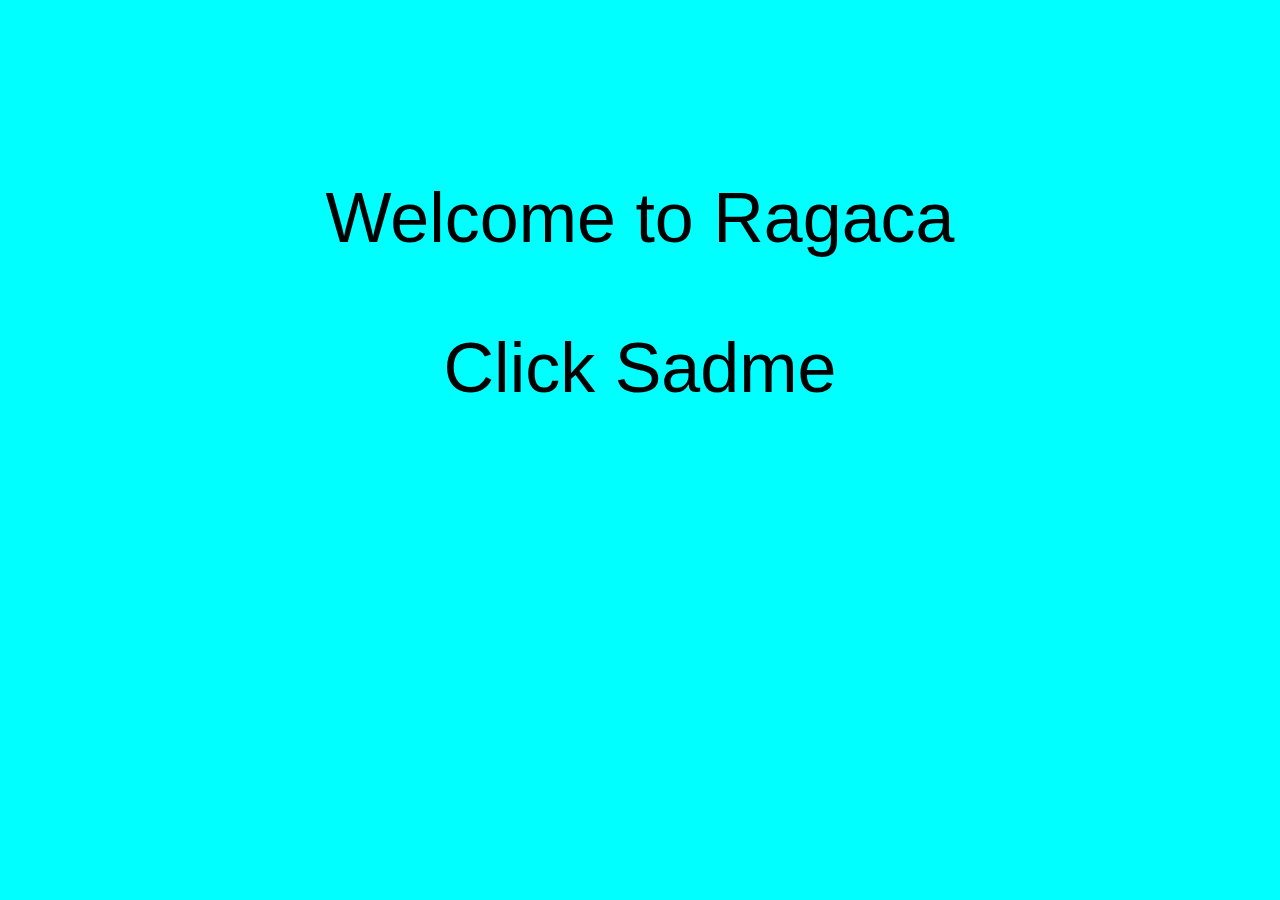
<file: trainday1/index.html>
<!DOCTYPE html>
<html>
<head>

</head>
<body>
<div>
    <p class="welcome"> Welcome to Ragaca </p>
    <p class="welcome">Click Sadme</p>
</div>
<script src="index.js" defer></script>
<link rel="stylesheet" href="styles/styles.css">
</body>
</html>
</file>
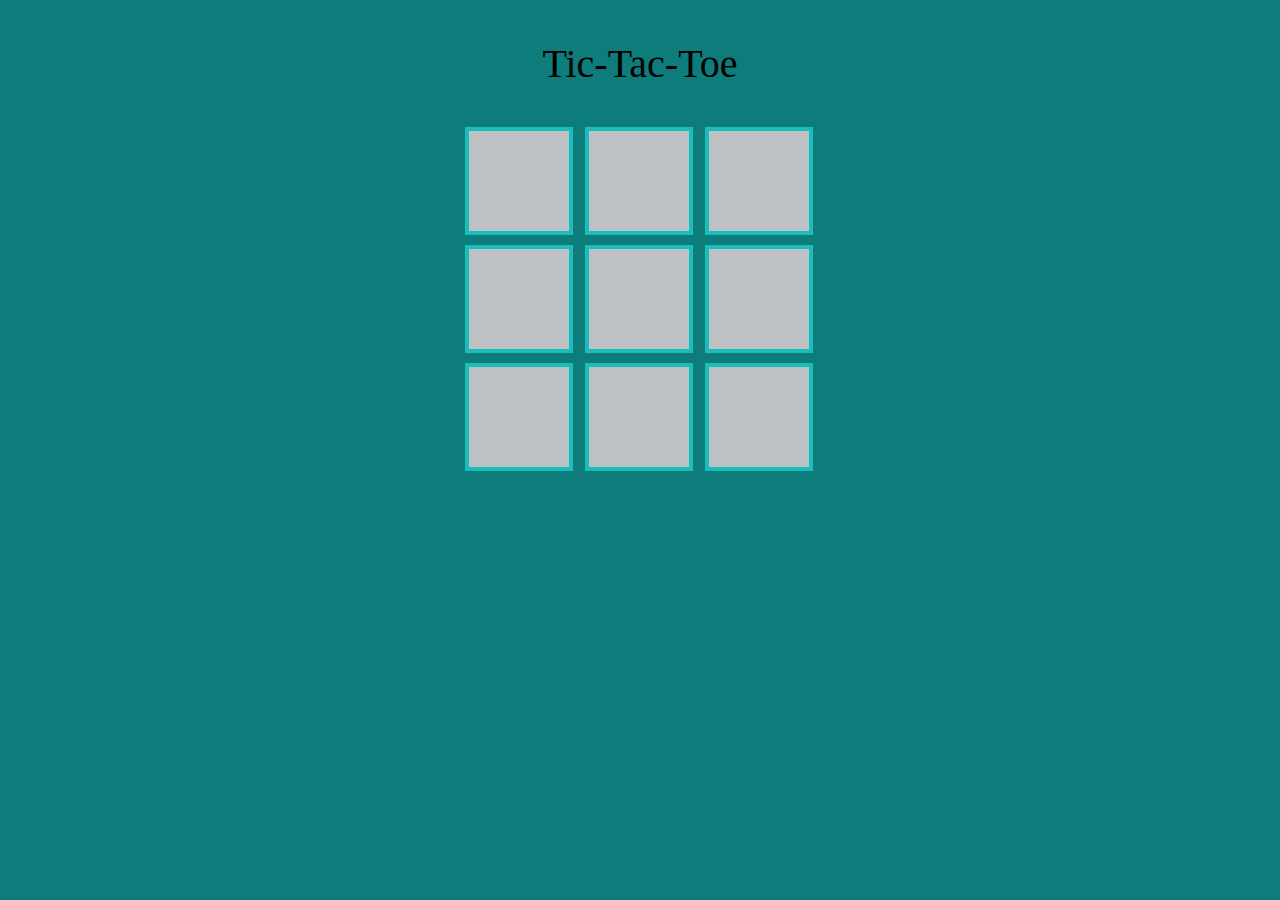
<file: trainday1/tic-tac-toe/tic-tac-toe.html>
<!DOCTYPE html>
<html>
<head>
<!--- <meta charset="UTF-8">
<meta name="viewport" content="width=device-width, initial-scale=1.0"> -->

<title> Tic-Tac-Toe </title> 
</head>
<body> 
 <div class="head">
    <p>
    Tic-Tac-Toe
    </p>
</div>

<div id="game-board">
    <div class="cell"></div>
    <div class="cell"></div>
    <div class="cell"></div>
    <div class="cell"></div>
    <div class="cell"></div>
    <div class="cell"></div>
    <div class="cell"></div>
    <div class="cell"></div>
    <div class="cell"></div>
</div>
<script src="tic-tac-toe.js" defer></script>
<link rel="stylesheet" href="tic-tac-toe.css">

</body>

</html>
</file>
<file: trainday1/styles/styles.css>
body{
 background-color: aqua;
 padding-top: 100px;
 padding-bottom: 220px;
}
.welcome{
    font-size: 70px;
    font-family: Arial, Helvetica, sans-serif;
    text-align: center;
}
</file>
<file: trainday1/tic-tac-toe/tic-tac-toe.css>
body {
        background-color: rgb(14, 124, 123);
        }
        
        .head {
        font-size: 40px;
        text-align: center;
        } 
        
        #game-board {
        display: grid;
        grid-template-columns: repeat(3, 110px);
        grid-gap: 10px;
        justify-content: center;
        align-items: center;
        
        
        }
        
        .cell {
        width: 100px;
        height: 100px;
        border: 4px solid rgb(23, 190, 187 ) ;
        font-size: 2em;
        display: flex;
        justify-content: center;
        align-items: center;
        cursor: pointer;
        background-color: rgb(190, 193, 195);
        }
        
        .cell:hover {
        background-color: #eee;
        }
</file>
